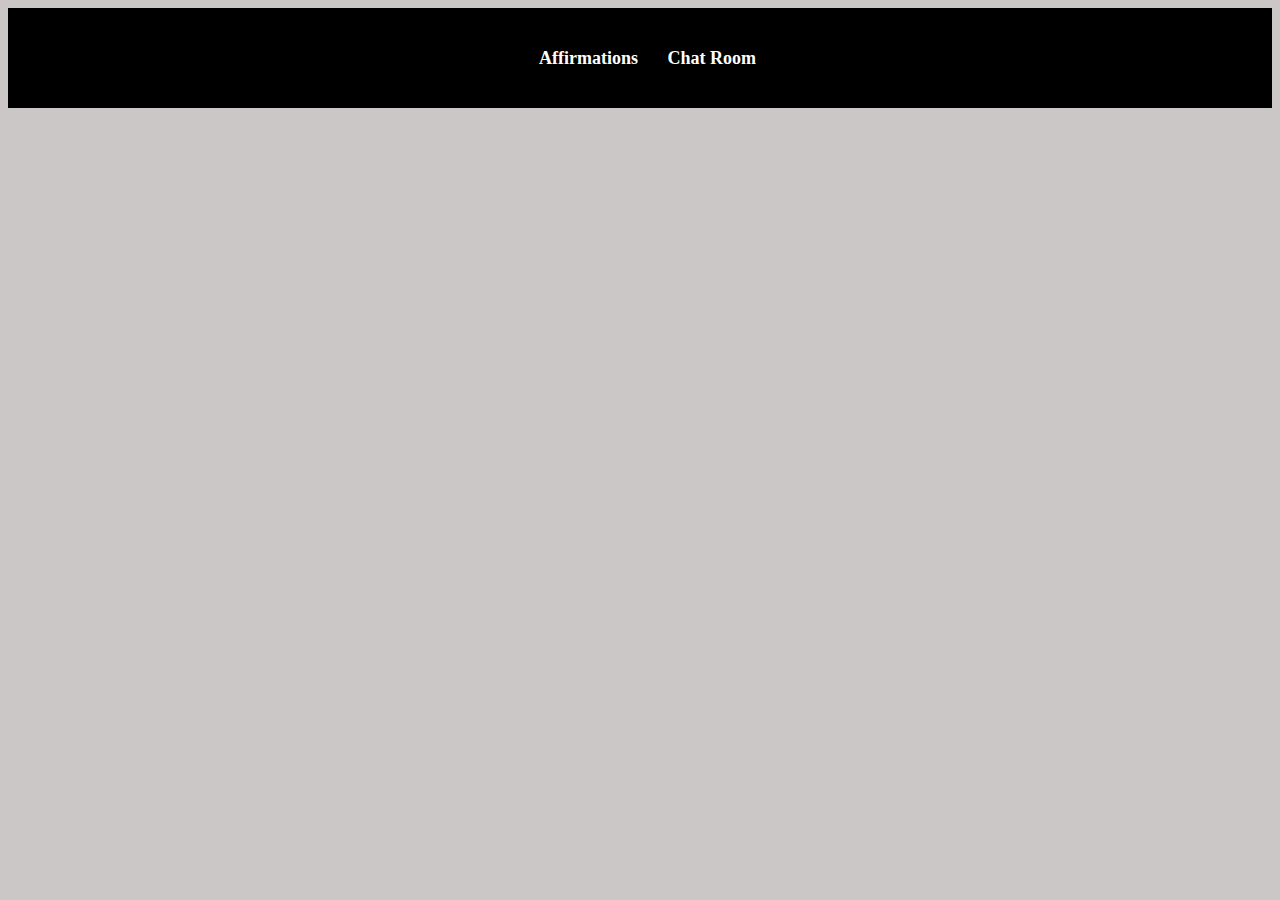
<file: index.html>
<!DOCTYPE html>
<html lang="en">
<head>
    <meta charset="UTF-8">
    <meta name="viewport" content="width=device-width, initial-scale=1.0">
    <title>Document</title>
    <link rel="stylesheet" href="style.css">
</head>
<body>
        <nav class="navbar">
            <div class="navDiv">
                <ul>
               <li> <a href="api.html"> Affirmations </a></li> 
                <li><a href="chat.html"> Chat Room </a></li> 
                </ul>
               </div> 
        </nav>
</body>
</html>
</file>
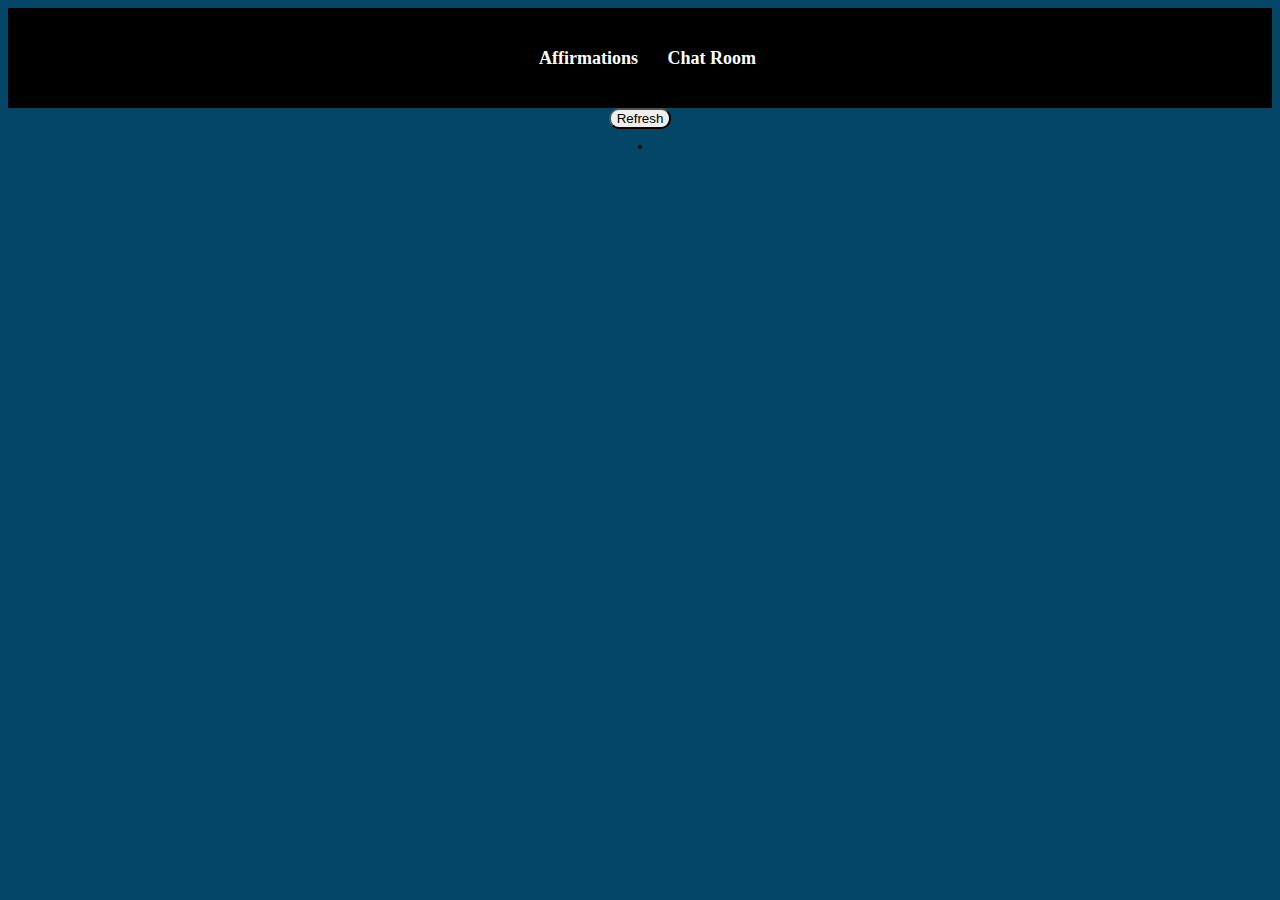
<file: api.html>
<!DOCTYPE html>
<html lang="en">
<head>
    <meta charset="UTF-8">
    <meta name="viewport" content="width=device-width, initial-scale=1.0">
    <title>Document</title>
    <link rel="stylesheet" href="apiStyle.css">
    <script src="api_men.js" defer></script>
</head>
<body>
    <nav class="navbar">
        <div class="navDiv">
            <ul>
                <li> <a href="#"> Affirmations </a></li> 
                <li><a href="chat.html"> Chat Room </a></li> 
            </ul>
        </div> 
    </nav>

    <div id="men-div">
        <button>Refresh</button>
        <p id="menP"></p>
    </div>
</body>
</html>
</file>
<file: style.css>
body{
    background-color: rgb(204, 199, 199);
}
.navbar {
    display: flex;
    justify-content: center;
    background-color: black;
    width: auto;
    height: 100px;
    margin: 0;
    padding: 0;
}
.navDiv{
    display: flex ;
    align-items: center;
   
}
li{
    list-style: none;
    display: inline;
}
li a{
  color: white;
  margin-right: 25px;
  font-weight: bold;
  font-size: 18px;
}

*{
    text-decoration: none;
}
</file>
<file: apiStyle.css>
body{
    background-color:#034668;
}
.navbar {
    display: flex;
    justify-content: center;
    background-color: black;
    width: auto;
    height: 100px;
    margin: 0;
    padding: 0;
}
.navDiv{
    display: flex ;
    align-items: center;
   
}
li{
    list-style: none;
    display: inline;
}
li a{
  color: white;
  margin-right: 25px;
  font-weight: bold;
  font-size: 18px;
}
#men-div{
    display: flex;
    flex-direction: column;
    justify-content: center;
    align-items: center;
    
}
p{
    background-color: white;
    width: auto;
    height: auto;
    border: 2px solid black;
    border-radius: 10px;
}
button{
    border-radius: 10px;
}

*{
    text-decoration: none;
}
</file>
